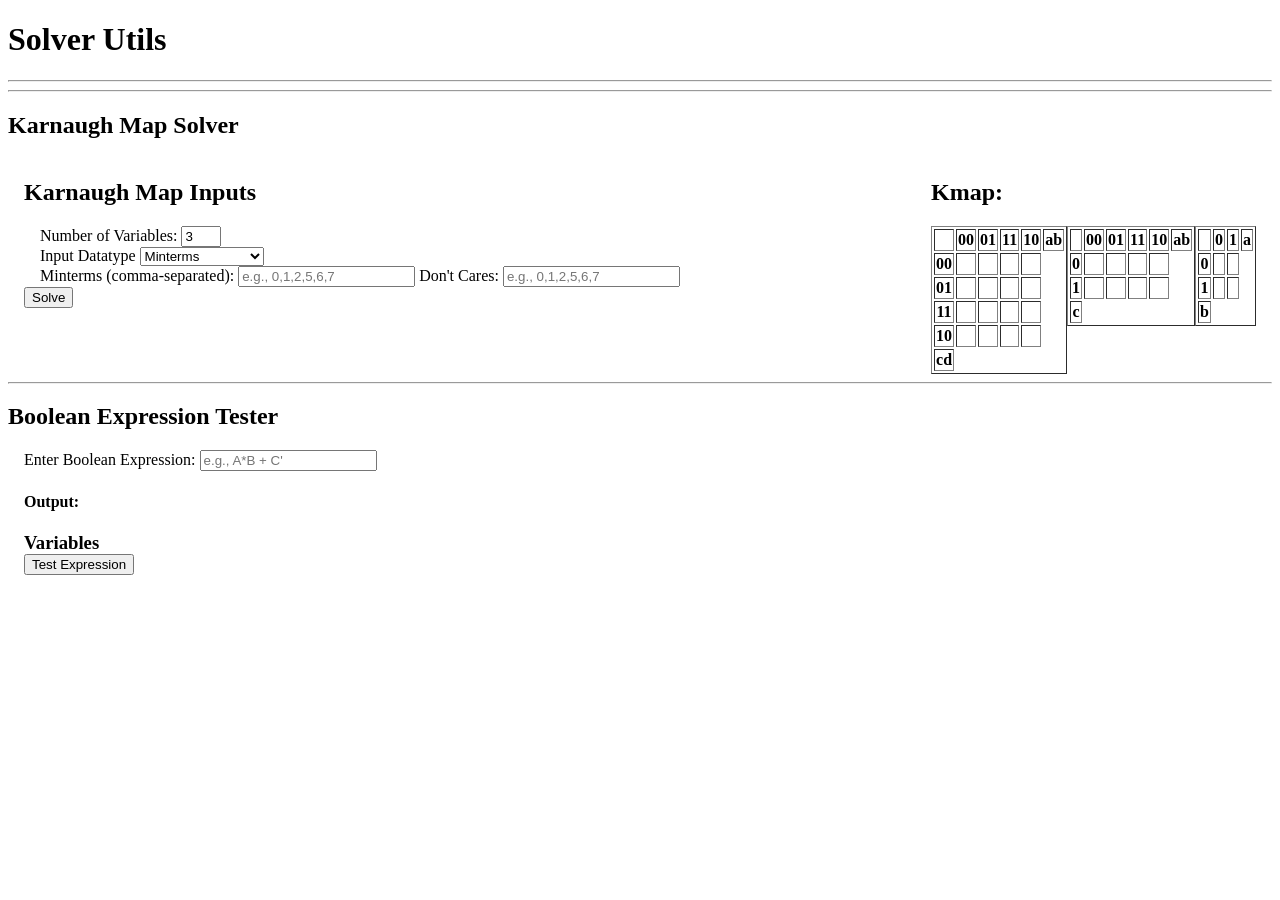
<file: index.html>
<!DOCTYPE html>
<html lang="en">
<head>
    <meta charset="UTF-8">
    <meta name="viewport" content="width=device-width, initial-scale=1.0">
    <title>SolverUtils</title>
    <link rel="stylesheet" href="style.css">
    <script defer src="script.js"></script>
</head>
<body>
    <h1>Solver Utils</h1>
    <hr />
    <hr />

    <h2>Karnaugh Map Solver</h2>
    <div class="flex">
        <div class="container">
            <h2>Karnaugh Map Inputs</h2>
            <form id="kmapForm" onsubmit="solveKmap(); return false;">
                <div class="input-section">
                    <label for="numVariables">Number of Variables:</label>
                    <input type="number" id="numVariables" min="2" max="6" value="3">
                </div>
                <div class="input-section">
                    <label for="inputType">Input Datatype</label>
                    <select id="inputType" onchange="updateInputLabels()">
                        <option value="minterms" selected>Minterms</option>
                        <option value="maxterms">Maxterms</option>
                        <option value="expression">Logic Expression</option>
                    </select>
                </div>

                <div class="input-section">
                    <label for="terms" id="mintermsLabel">Minterms (comma-separated):</label>
                    <label for="terms" id="maxtermsLabel" style="display: none;">Maxterms (comma-separated):</label>
                    <label for="terms" id="expressionLabel" style="display: none;">Logic Expression:</label>
                    <input type="text" id="terms" placeholder="e.g., 0,1,2,5,6,7">

                    <label for="dontCares">Don't Cares:</label>
                    <input type="text" id="dontCares" placeholder="e.g., 0,1,2,5,6,7">
                </div>
                <input type="submit" id="solveButton" value="Solve" />
            </form>
            <div id="result"></div>
        </div>
        <div class="container">
            <h2>Kmap:</h2>
            <div class="kmapContainer flex flex-start">
                <table id="4InKmapTable" class="kmap" border="1">
                    <!-- Karnaugh map will be generated here -->
                    <tr>
                        <th></th>
                        <th>00</th>
                        <th>01</th>
                        <th>11</th>
                        <th>10</th>
                        <th>ab</th>
                    </tr>
                    <tr class="~c~d data-row">
                        <th>00</th>
                        <td class="~a~b"></td>
                        <td class="~ab"></td>
                        <td class="ab"></td>
                        <td class="a~b"></td>
                    </tr>
                    <tr class="~cd data-row">
                        <th>01</th>
                        <td class="~a~b"></td>
                        <td class="~ab"></td>
                        <td class="ab"></td>
                        <td class="a~b"></td>
                    </tr>
                    <tr class="cd data-row">
                        <th>11</th>
                        <td class="~a~b"></td>
                        <td class="~ab"></td>
                        <td class="ab"></td>
                        <td class="a~b"></td>
                    </tr>
                    <tr class="c~d data-row">
                        <th>10</th>
                        <td class="~a~b"></td>
                        <td class="~ab"></td>
                        <td class="ab"></td>
                        <td class="a~b"></td>
                    </tr>
                    <tr>
                        <th>cd</th>
                    </tr>
                </table>
                <table id="3InKmapTable" class="kmap" border="1">
                    <!-- Karnaugh map will be generated here -->
                    <tr>
                        <th></th>
                        <th>00</th>
                        <th>01</th>
                        <th>11</th>
                        <th>10</th>
                        <th>ab</th>
                    </tr>
                    <tr class="~c data-row">
                        <th>0</th>
                        <td class="~a~b"></td>
                        <td class="~ab"></td>
                        <td class="ab"></td>
                        <td class="a~b"></td>
                    </tr>
                    <tr class="c data-row">
                        <th>1</th>
                        <td class="~a~b"></td>
                        <td class="~ab"></td>
                        <td class="ab"></td>
                        <td class="a~b"></td>
                    </tr>
                    <tr>
                        <th>c</th>
                    </tr>
                </table>
                <table id="2InKmapTable" class="kmap" border="1">
                    <!-- Karnaugh map will be generated here -->
                    <tr>
                        <th></th>
                        <th>0</th>
                        <th>1</th>
                        <th>a</th>
                    </tr>
                    <tr class="~b data-row">
                        <th>0</th>
                        <td class="~a"></td>
                        <td class="a"></td>
                    </tr>
                    <tr class="b data-row">
                        <th>1</th>
                        <td class="~a"></td>
                        <td class="a"></td>
                    </tr>
                    <tr>
                        <th>b</th>
                    </tr>
                </table>
            </div>
        </div>
    </div>

    <hr />

    <h2>Boolean Expression Tester</h2>
    <div class="flex">
        <div class="container">
            <label for="booleanExpression">Enter Boolean Expression:</label>
            <input type="text" name="booleanExpression" onchange="updateInputVariables(event)" id="booleanExpression" placeholder="e.g., A*B + C'">
            <h4>Output: <span id="outputValue"></span></h4>

            <h3>Variables</h3>
            <div class="input-section" id="variableSection">
                <!-- Variable inputs will be generated here based on the expression -->
            </div>
            <button onclick="testBooleanExpression()">Test Expression</button>
        </div>
    </div>
    
</body>
</html>
</file>
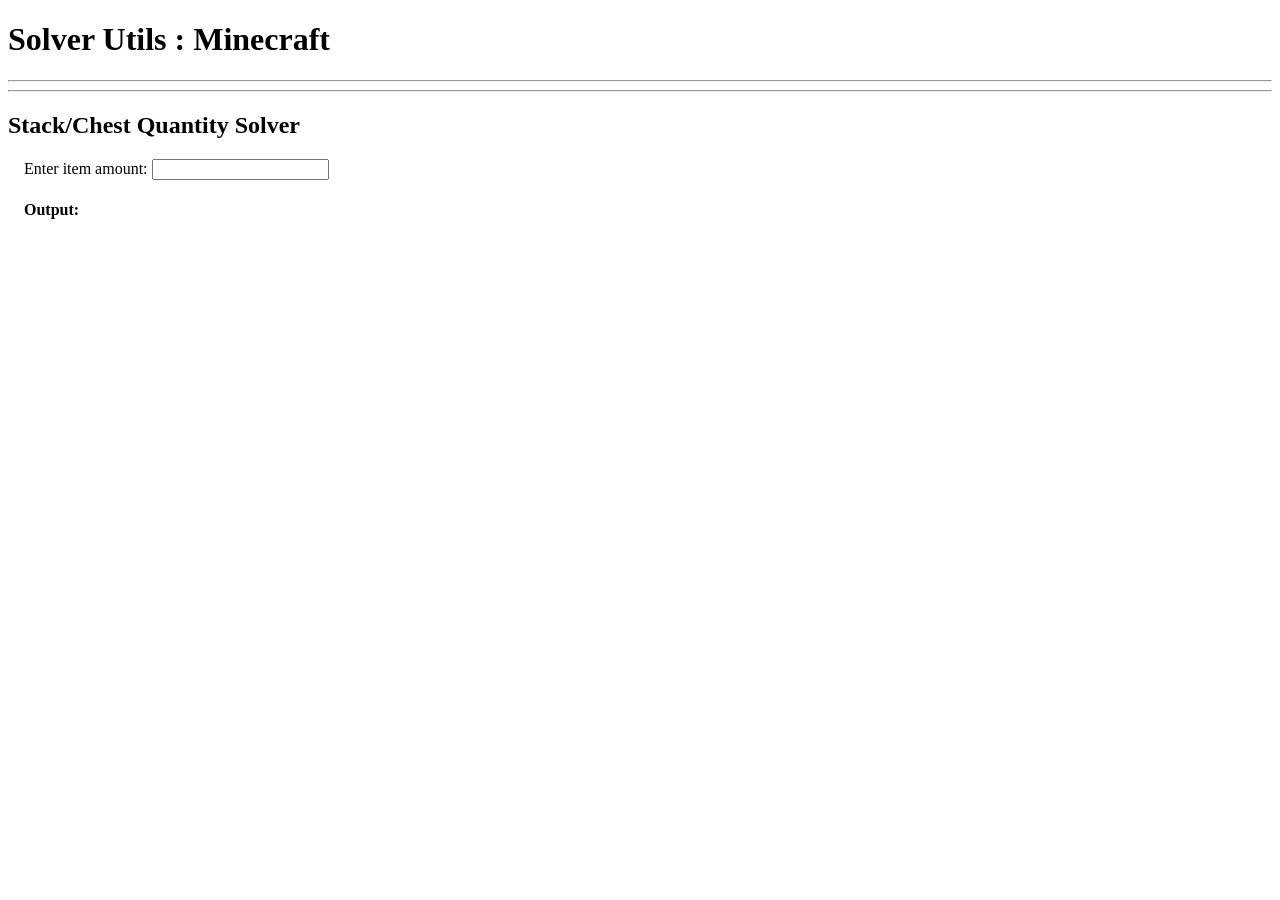
<file: mineUtils.html>
<!DOCTYPE html>
<html lang="en">
<head>
    <meta charset="UTF-8">
    <meta name="viewport" content="width=device-width, initial-scale=1.0">
    <title>SolverUtils/Minecraft</title>
    <link rel="stylesheet" href="style.css">
    <script defer src="mineScript.js"></script>
</head>
<body>
    <h1>Solver Utils : Minecraft</h1>
    <hr />
    <hr />

    <h2>Stack/Chest Quantity Solver</h2>
    <div class="flex">
        <div class="container">
            <label for="itemAmount">Enter item amount:</label>
            <input type="number" name="itemAmount" oninput="onItemAmountChanged(event)" id="itemAmount">
            <h4>Output: <span id="itemAmountValue"></span></h4>
        </div>
    </div>
</file>
<file: style.css>
.input-section {
    padding-inline: 1rem;
}
.flex {
    display: flex;
    flex-direction: row;
    justify-content: space-between;
}

@media (max-width: 600px) {
    .flex {
        flex-direction: column;
    }
}

.flex-start {
    align-items: flex-start;
}

#variableSection input {
    display: inline-block;
}

.container {
    padding-inline: 1rem;
}
h3 {
    margin: 0;
}
</file>
